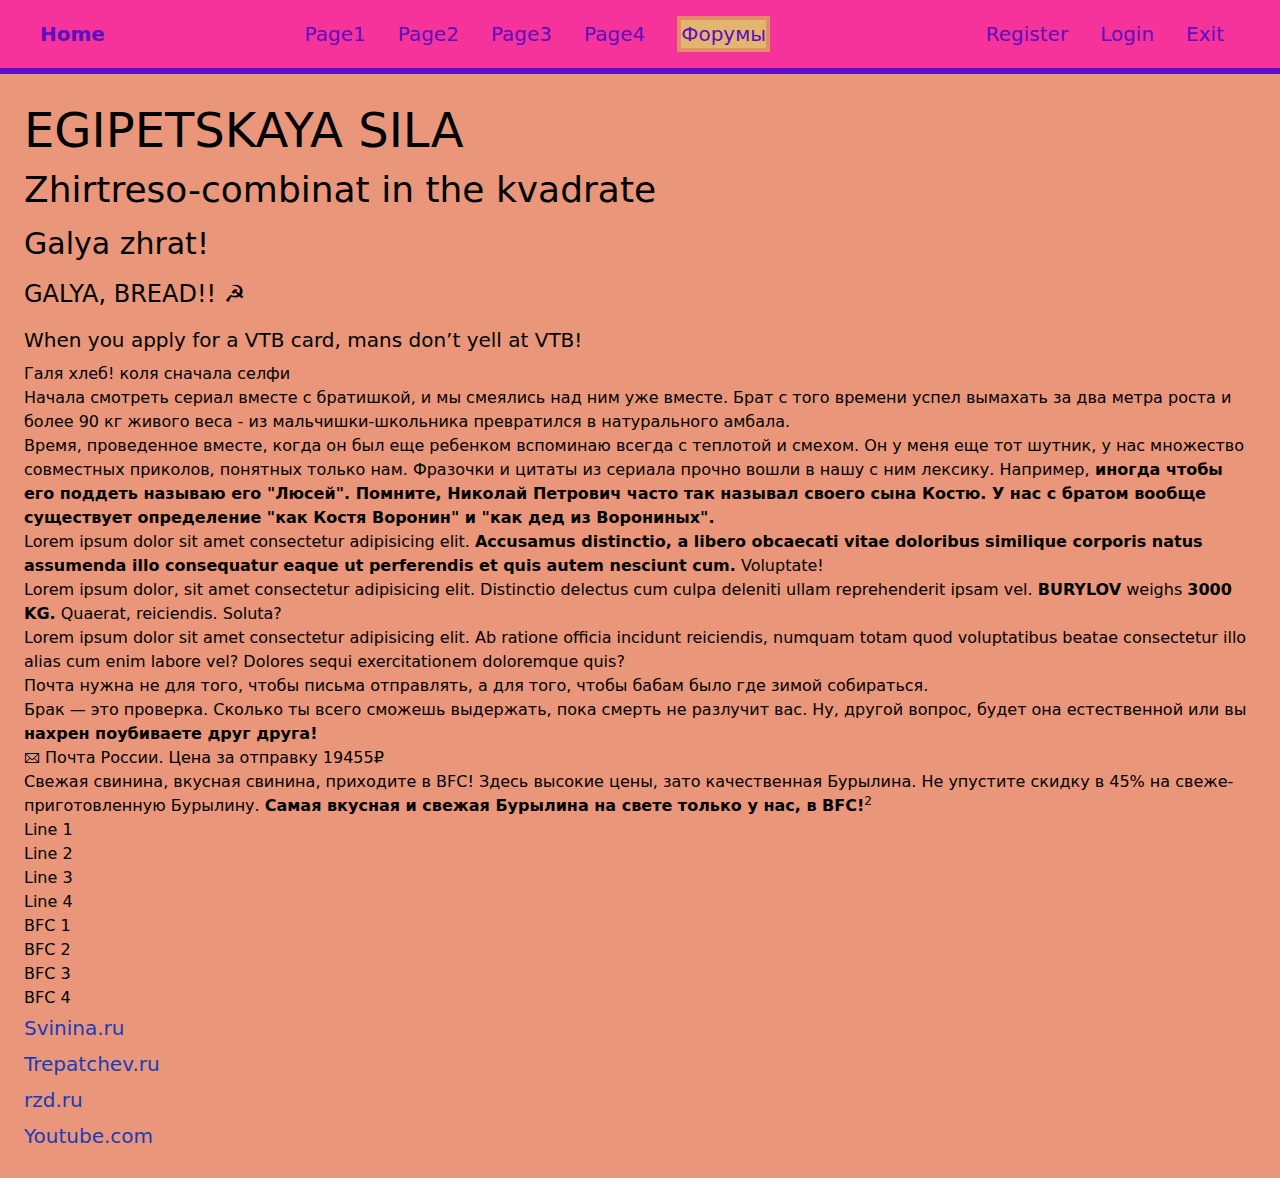
<file: index.html>
<!DOCTYPE html>
<html lang="en">
<head>
    <meta charset="UTF-8">
    <meta name="viewport" content="width=device-width, initial-scale=1.0">
    <title>Lesson1</title>
    <script src="js/tailwindcss.js"></script>
    <script src="js/alpine.js" defer></script>
    <link rel="stylesheet" href="style.css">
    
    <style>
        :root{
            --violet-800: #5d0ec0;
            --pink-500: #f6339a;
            --cyan-500: #00b8db;
        }

        header {
            display: flex;
            flex-direction: column;
            align-items: center;
            padding: 1rem;
            background-color: var(--pink-500);
            color: var(--violet-800);
            border-bottom: 6px solid var(--violet-800);
        }

        header a {
            display: block;
            text-decoration: none;
            color: inherit;
            transition: color 0.3s, transform 0.3s;
        }

        header a:hover {
            color: var(--cyan-500);
            transform: scale(1.1);
        }

        nav ul {
            display: flex;
            flex-direction: column;
            align-items: center;
            list-style: none;
            padding: 0;
            margin: 0;
        }

        nav li {
            margin: 0.5rem 0;
        }

        ul.flex {
            display: flex;
            flex-direction: column;
            align-items: center;
            padding: 0;
            margin: 0;
            list-style: none;
        }

        ul.flex li {
            margin: 0.5rem 0;
        }

        .hamburger {
            display: block;
            cursor: pointer;
            padding: 0.5rem;
        }

        .hamburger .bar {
            width: 25px;
            height: 3px;
            background-color: var(--violet-800);
            margin: 5px 0;
            transition: transform 0.4s ease-in-out;
        }

        .hamburger.active .bar:nth-child(1) {
            transform: rotate(-45deg) translate(-6px, 6px);
        }

        .hamburger.active .bar:nth-child(2) {
            opacity: 0;
        }

        .hamburger.active .bar:nth-child(3) {
            transform: rotate(45deg) translate(-6px, -6px);
        }

        nav {
            display: none;
        }

        nav.active {
            display: block;
            width: 100%;
            text-align: center;
        }

        .burga{
            width: 30px;
            height: 30px;
            stroke: var(--violet-800);
            transition: stroke 0.3s, transform 0.3s;
        }

        .burga:hover{
            stroke: var(--cyan-500);
            transform: scale(1.2);
        }

        @media (min-width: 768px) {
            header {
                flex-direction: row;
                justify-content: space-between;
                align-items: center;
                padding: 1rem 2.5rem;
            }

            header a {
                width: auto;
            }

            nav {
                display: block;
            }

            nav ul {
                flex-direction: row;
                align-items: center;
            }

            nav li {
                margin: 0 1rem;
            }

            ul.flex {
                flex-direction: row;
                align-items: center;
            }

            ul.flex li {
                margin: 0 1rem;
            }

            .hamburger{
                display: none;
            }
        }
    </style>

</head>
<body id="egipet">
    <header>
        <a href="index.html" class="text-xl font-bold ease-in-out"
        >Home</a>
        <nav>
            <ul class="flex">
                <li class="text-xl"><a href="pages/1.html">Page1</a></li>
                <li class="text-xl"><a href="pages/2.html">Page2</a></li>
                <li class="text-xl"><a href="pages/3.html">Page3</a></li>
                <li class="text-xl"><a href="pages/4.html">Page4</a></li>
                <li class="text-xl"><a href="https://i.pinimg.com/originals/bc/68/08/bc6808309de1e94ac4b2aefd1b9bf88a.jpg" target="_blank" rel="noopener noreferrer" class="bg-[#e4b56e] border-4 border-[#e28c6a]">Форумы</a></li>
            </ul>
        </nav>

        <ul class="flex">
            <li class="text-xl"
            x-show="!isData"
            ><a href=""
                x-on:click.prevent="visibleFunction(`isRegister`)"
                >Register</a></li>
            <li class="text-xl"
            x-show="!isData"
            ><a href=""
                x-on:click.prevent="visibleFunction(`isLogin`)"
                >Login</a></li>
            <li class="text-xl"
            x-show="visible.isUser"
            ><a href=""
                >Exit</a></li>
        </ul>
         <div class="hamburger">
            <svg width="800px" height="800px" viewBox="0 0 24 24" xmlns="http://www.w3.org/2000/svg" class="burga">
            <path d="M4 18L20 18" stroke-width="2" stroke-linecap="round"/>
            <path d="M4 12L20 12" stroke-width="2" stroke-linecap="round"/>
            <path d="M4 6L20 6" stroke-width="2" stroke-linecap="round"/>
            </svg>
                <!-- <img id="burga" src="images/burger-menu-svgrepo-com.svg" class="w-5"> -->
    </header>

<main class="p-6">
    <h1 class="py-2 text-5xl" title="Заголовок 1">EGIPETSKAYA SILA </h1>
    <H2 class="py-2 text-4xl">Zhirtreso-combinat in the kvadrate</H2>
    <h3 class="py-2 text-3xl">Galya zhrat!</h3>
    <h3 class="py-2 text-2xl"> GALYA, BREAD!! &#9773;</h3>
    <h4 class="py-2 text-xl">When you apply for a VTB card, mans don’t yell at VTB!</h4>
<p>Галя хлеб! коля сначала селфи</p>
    <P>Начала смотреть сериал вместе с братишкой, и мы смеялись над ним уже вместе. Брат с того времени успел вымахать за два метра роста и более 90 кг живого веса - из мальчишки-школьника превратился в натурального амбала. <br> Время, проведенное вместе, когда он был еще ребенком вспоминаю всегда с теплотой и смехом. Он у меня еще тот шутник, у нас множество совместных приколов, понятных только нам. Фразочки и цитаты из сериала прочно вошли в нашу с ним лексику. Например,<STRong> иногда чтобы его поддеть называю его "Люсей". Помните, Николай Петрович часто так называл своего сына Костю. У нас с братом вообще существует определение "как Костя Воронин" и "как дед из Ворониных".</STRong></P>
<p>Lorem ipsum dolor sit amet consectetur adipisicing elit. <b>Accusamus distinctio, a libero obcaecati vitae doloribus similique corporis natus assumenda illo consequatur eaque ut perferendis et quis autem nesciunt cum.</b>  Voluptate!</p>
<p>Lorem ipsum dolor, sit amet consectetur adipisicing elit. Distinctio delectus cum culpa deleniti ullam reprehenderit ipsam vel. <strong>BURYLOV</strong> weighs <b>3000 KG.</b> Quaerat, reiciendis. Soluta?</p>
<p>Lorem ipsum dolor sit amet consectetur adipisicing elit. Ab ratione officia incidunt reiciendis, numquam totam quod voluptatibus beatae consectetur illo alias cum enim labore vel? Dolores sequi exercitationem doloremque quis?</p>
<p>Почта нужна не для того, чтобы письма отправлять, а для того, чтобы бабам было где зимой собираться.</p>
<p>Брак — это проверка. Сколько ты всего сможешь выдержать, пока смерть не разлучит вас. Ну, другой вопрос, будет она естественной или вы <b>нахрен поубиваете друг друга!</b></p>
&#128386; Почта России. Цена за отправку 19455&#8381;
<p>Свежая свинина, вкусная свинина, приходите в BFC! Здесь высокие цены, зато качественная Бурылина. Не упустите скидку в 45% на свеже-приготовленную Бурылину. <strong>Самая вкусная и свежая Бурылина на свете только у нас, в BFC!</strong><sup>2</sup></p>
<ul>
<li>Line 1</li>
<li>Line 2</li>
<li>Line 3</li>
<li>Line 4</li>    
</ul>
<ol>
<li>BFC 1</li>
<li>BFC 2</li>
<li>BFC 3</li>
<li>BFC 4</li>
</ol>
<p><a href="https://eda.ru/wiki/ingredienty/myaso-myasnaya-gastronomiya/svinina-13480" target="_blank" rel="noopener noreferrer" class="block hover:text-cyan-500 hover:scale-110 transition duration-400 text-blue-800 w-1/14 py-1 text-xl">Svinina.ru</a></p>
<p></p><a href="https://code.mu/ru/markup/book/prime/" target="_blank" rel="noopener noreferrer" class="block hover:text-cyan-500 hover:scale-110 transition duration-400 text-blue-800 w-1/14 py-1 text-xl">Trepatchev.ru</a></p>
<p><a href="https://www.rzd.ru/" target="_blank" rel="noopener noreferrer" class="block hover:text-cyan-500 hover:scale-110 transition duration-400 text-blue-800 w-1/14 py-1 text-xl">rzd.ru</a></p>
<a href="https://m.youtube.com/?hl=ru" target="_blank" rel="noopener noreferrer" class="block hover:text-cyan-500 hover:scale-110 transition duration-400 text-blue-800 w-1/14 py-1 text-xl">Youtube.com</a>
</main>

    <script>
        document.addEventListener("DOMContentLoaded", function () {
            const hamburger = document.querySelector(".hamburger");
            const navMenu = document.querySelector("nav");

            hamburger.addEventListener("click", () => {
                hamburger.classList.toggle("active");
                navMenu.classList.toggle("active");
            });
        });
    </script>
</body>
</html>
</file>
<file: style.css>
#egipet, #bfc{
    background-color: darksalmon;
}

#nikolai{
    background-color: burlywood;
}

#loona{
    background-image: url(https://media1.tenor.com/m/zoqoNLiPu2MAAAAC/loona-helluva-boss-loona.gif);
}

#pic{
    background-color: cornflowerblue;
}

#utkin, #cum{
	border-width: 4px;
	border-style: solid;
	border-color: aquamarine;
  color: rgb(0, 22, 82);
}

#gayga{
	width: 1000px;
	height: 1000px;
}

#skufiki{
	width: 1200px;
	height: 360px;
    padding-bottom: 10px;
}

#skuf{
    width: 1200px;
    padding-bottom: 10px;
}
</file>
